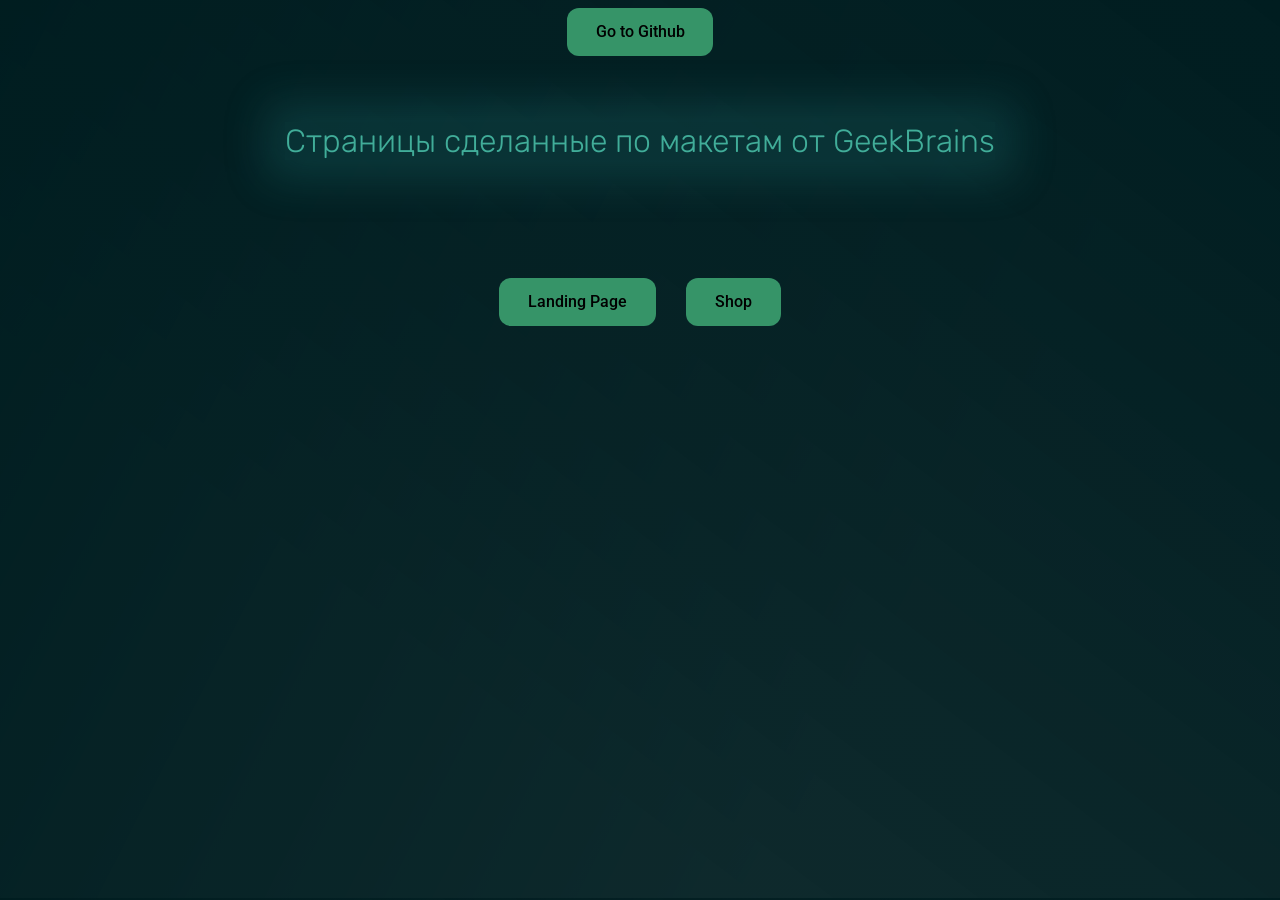
<file: index.html>
<!DOCTYPE html>
<html lang="ru">

<head>
    <meta charset="UTF-8">
    <meta name="viewport" content="width=device-width, initial-scale=1.0">
    <title>CyberDZOT</title>
    <link rel="icon" href="./img/logo.svg" type="svg">

    <!-- fonts -->
    <link rel="preconnect" href="https://fonts.googleapis.com">
    <link rel="preconnect" href="https://fonts.gstatic.com" crossorigin>
    <link href="https://fonts.googleapis.com/css2?family=Roboto:ital,wght@0,300;0,500;1,300&display=swap"
        rel="stylesheet">
    <link href="https://fonts.googleapis.com/css2?family=Rubik:ital@0;1&display=swap" rel="stylesheet">

    <!-- css -->
    <link rel="stylesheet" href="./css/style.css">
</head>


<body>
    <section class="body-fix">
        <a class="effect-links" href="https://github.com/cyberdzot">Go to Github</a>

        <h1 class="head">Страницы сделанные по макетам от GeekBrains</h1>
        <nav class="buttons">
            <a class="effect-links" href="./landing_page/index.html">Landing Page</a>
            <a class="effect-links" href="./shop/index.html">Shop</a>
        </nav>

        <!-- <button class="effect-links" onclick="popup.showModal()">Тык</button>
        <dialog id="popup">
            <form method="dialog">
                <p>Ла ла ла</p>
                <button>Ok</button>
            </form>
        </dialog> -->
    </section>
</body>

</html>
</file>
<file: css/style.css>
/**
 * ----------------------------------------
 * animation text-focus-in
 * ----------------------------------------
 */
@keyframes text-focus-in {
  0% {
    filter: blur(12px);
    opacity: 0;
  }
  100% {
    filter: blur(0px);
    opacity: 1;
  }
}
body {
  height: 98vh;
  background: linear-gradient(217deg, #001d20, rgba(0, 29, 32, 0.9058823529) 70.71%), linear-gradient(117deg, #001d20, rgba(0, 29, 32, 0.3960784314) 70.71%);
  animation: text-focus-in 0.5s cubic-bezier(0.55, 0.085, 0.68, 0.53) 1s both;
}

dialog {
  background: linear-gradient(180deg, rgba(83, 203, 240, 0.5019607843) -41.9%, rgba(2, 1, 1, 0.7019607843) 260.24%);
}

dialog::backdrop {
  background: rgba(0, 0, 0, 0.192);
  -webkit-backdrop-filter: blur(4px);
          backdrop-filter: blur(4px);
}

.body-fix {
  display: flex;
  align-items: center;
  justify-content: flex-start;
  flex-direction: column;
  height: 400px;
  gap: 10%;
}

.head {
  font-family: "Rubik", sans-serif;
  font-optical-sizing: auto;
  font-weight: 400;
  font-style: normal;
  color: rgb(65, 173, 153);
  /* offset-x | offset-y | blur-radius | spread-radius | color */
  box-shadow: 0 0 44px 20px rgba(41, 154, 156, 0.2);
  background-color: rgba(41, 154, 156, 0.1529411765);
  font-size: clamp(0.5rem, 3vw + 0.2rem, 2rem);
  font-weight: 300;
}

.buttons {
  margin-top: 4vw;
  display: flex;
  flex-wrap: wrap;
  gap: 30px;
}

.effect-links {
  color: #000000;
  font-family: "Roboto", sans-serif;
  font-size: clamp(0.4rem, 3vw + 0.2rem, 1rem);
  font-weight: 500;
  font-style: normal;
  line-height: normal;
  text-decoration: none;
  border-radius: 12px;
  padding: clamp(0.3rem, 3vw + 0.1rem, 0.9rem) clamp(0.5rem, 3vw + 0.1rem, 1.8rem);
  border-color: #369468;
  box-shadow: 0 0 40px 40px #369468 inset, 0 0 0 0 #369468;
  transition: all 150ms ease-in-out;
  border: none;
  cursor: pointer;
}

@media (hover: hover) {
  .effect-links:hover {
    color: #369468;
    background-color: rgba(0, 0, 0, 0);
    box-shadow: 0 0 10px 0 #369468 inset, 0 0 10px 4px #369468;
  }
}/*# sourceMappingURL=style.css.map */
</file>
